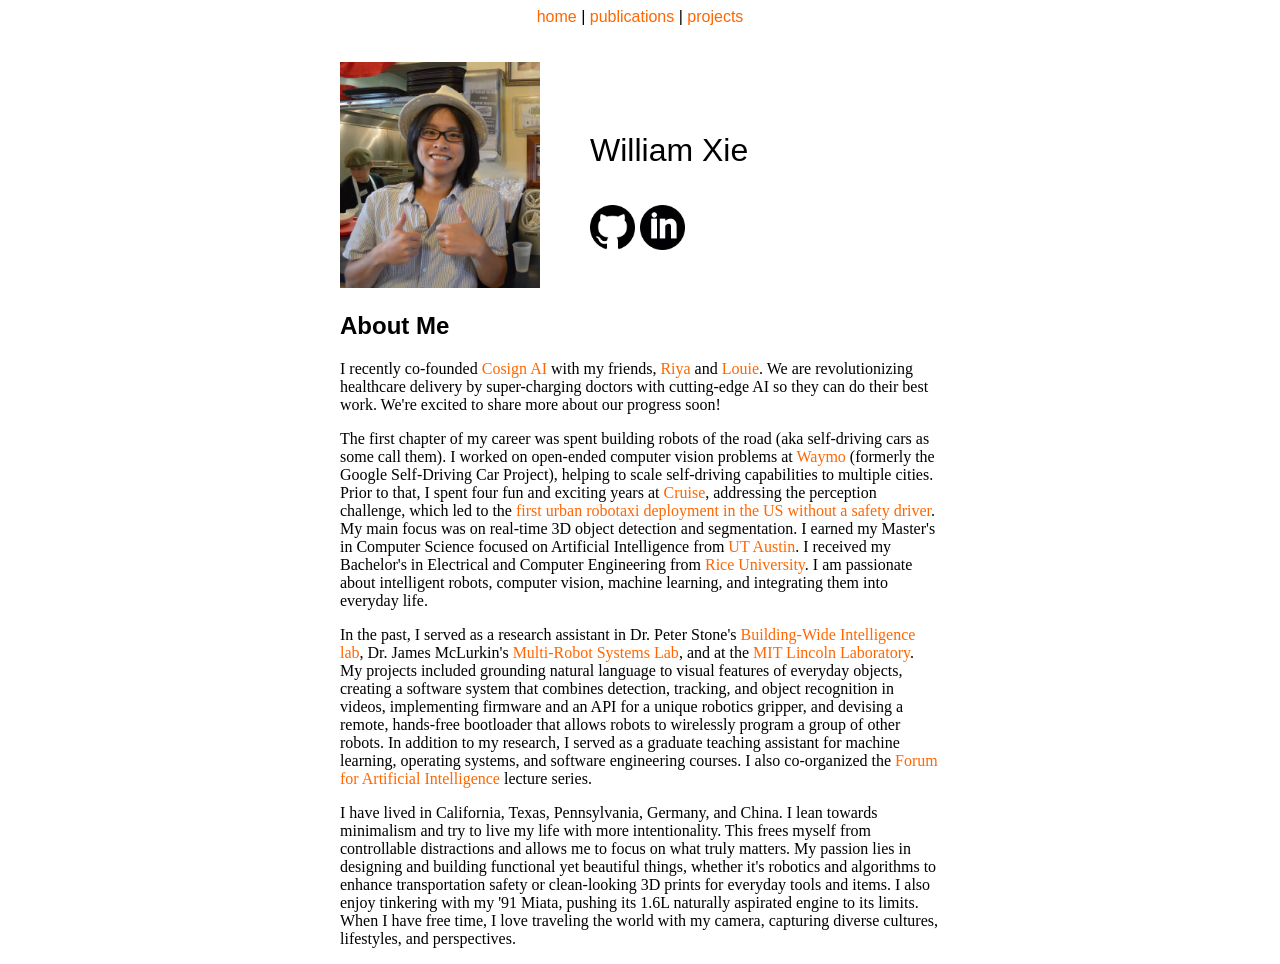
<file: index.html>
<!DOCTYPE html>
<html>

<head>
  <title>William Xie</title>
  <link href="style.css" rel="stylesheet" type="text/css">
  </link>
</head>

<body>

  <div class="navigation">
    <center><a href="index.html">home</a> | <a href="publications.html">publications</a> | <a
        href="projects.html">projects</a></center>
    <br />
    <br />
  </div>

  <div id="portrait">
    <img src="will.jpg" alt="portrait" width="200" />
  </div>

  <div id="info">
    <dl>
      <dt></dt>
      <br />
      <br />
      <br />
      <dt style="font-size:200%">William Xie</dt> <!-- h1? -->
      <br />
      <br />
      <dt><a href="https://github.com/willxie"><img src="icons/github.png" width="45" alt="Github" /></a>
        <a href="https://www.linkedin.com/in/willxie/"><img src="icons/linkedin.png" width="45" alt="Linkedin" /></a></dt>
    </dl>
  </div>
  <div id="about-me">
    <h2>About Me</h2>

    <p>
      I recently co-founded <a href="https://www.co-sign.ai/">Cosign AI</a> with my friends, <a
        href="https://www.linkedin.com/in/rf-professional/">Riya</a> and <a
        href="https://www.linkedin.com/in/louiecai/">Louie</a>. We are revolutionizing healthcare delivery by
      super-charging doctors with cutting-edge AI so they can do their best work. We're excited to share more about our
      progress soon!
    </p>
    <p>
      The first chapter of my career was spent building robots of the road (aka self-driving cars as some call them). I
      worked on open-ended computer vision problems at <a href="https://waymo.com/">Waymo</a> (formerly the Google
      Self-Driving Car Project), helping to scale self-driving capabilities to multiple cities. Prior to that, I spent
      four fun and exciting years at <a href="https://www.getcruise.com/">Cruise</a>, addressing the perception
      challenge, which led to the <a href="https://youtu.be/Pa6uCew5TWs">first urban robotaxi deployment in the US
        without a safety driver</a>. My main focus was on real-time 3D object detection and segmentation. I earned my
      Master's in Computer Science focused on Artificial Intelligence from <a href="http://www.cs.utexas.edu/">UT
        Austin</a>. I received my Bachelor's in Electrical and Computer Engineering from <a
        href="http://www.rice.edu/">Rice University</a>. I am passionate about intelligent robots, computer vision,
      machine learning, and integrating them into everyday life.
    </p>

    <p>In the past, I served as a research assistant in Dr. Peter Stone's <a
        href="https://www.cs.utexas.edu/~larg/bwi_web/">Building-Wide Intelligence lab</a>, Dr. James McLurkin's <a
        href="http://mrsl.rice.edu/">Multi-Robot Systems Lab</a>, and at the <a href="https://www.ll.mit.edu/">MIT
        Lincoln Laboratory</a>. My projects included grounding natural language to visual features of everyday objects,
      creating a software system that combines detection, tracking, and object recognition in videos, implementing
      firmware and an API for a unique robotics gripper, and devising a remote, hands-free bootloader that allows robots
      to wirelessly program a group of other robots. In addition to my research, I served as a graduate teaching
      assistant for machine learning, operating systems, and software engineering courses. I also co-organized the <a
        href="https://www.cs.utexas.edu/~ai-lab/fai/">Forum for Artificial Intelligence</a> lecture series.</p>


    <p>I have lived in California, Texas, Pennsylvania, Germany, and China. I lean towards minimalism and try to live my
      life with more intentionality. This frees myself from controllable distractions and allows me to focus on what
      truly matters. My passion lies in designing and building functional yet beautiful things, whether it's robotics
      and algorithms to enhance transportation safety or clean-looking 3D prints for everyday tools and items. I also
      enjoy tinkering with my '91 Miata, pushing its 1.6L naturally aspirated engine to its limits. When I have free
      time, I love traveling the world with my camera, capturing diverse cultures, lifestyles, and perspectives.</p>

    <div>

      <div id="footer">
      </div>

</body>

</html>
</file>
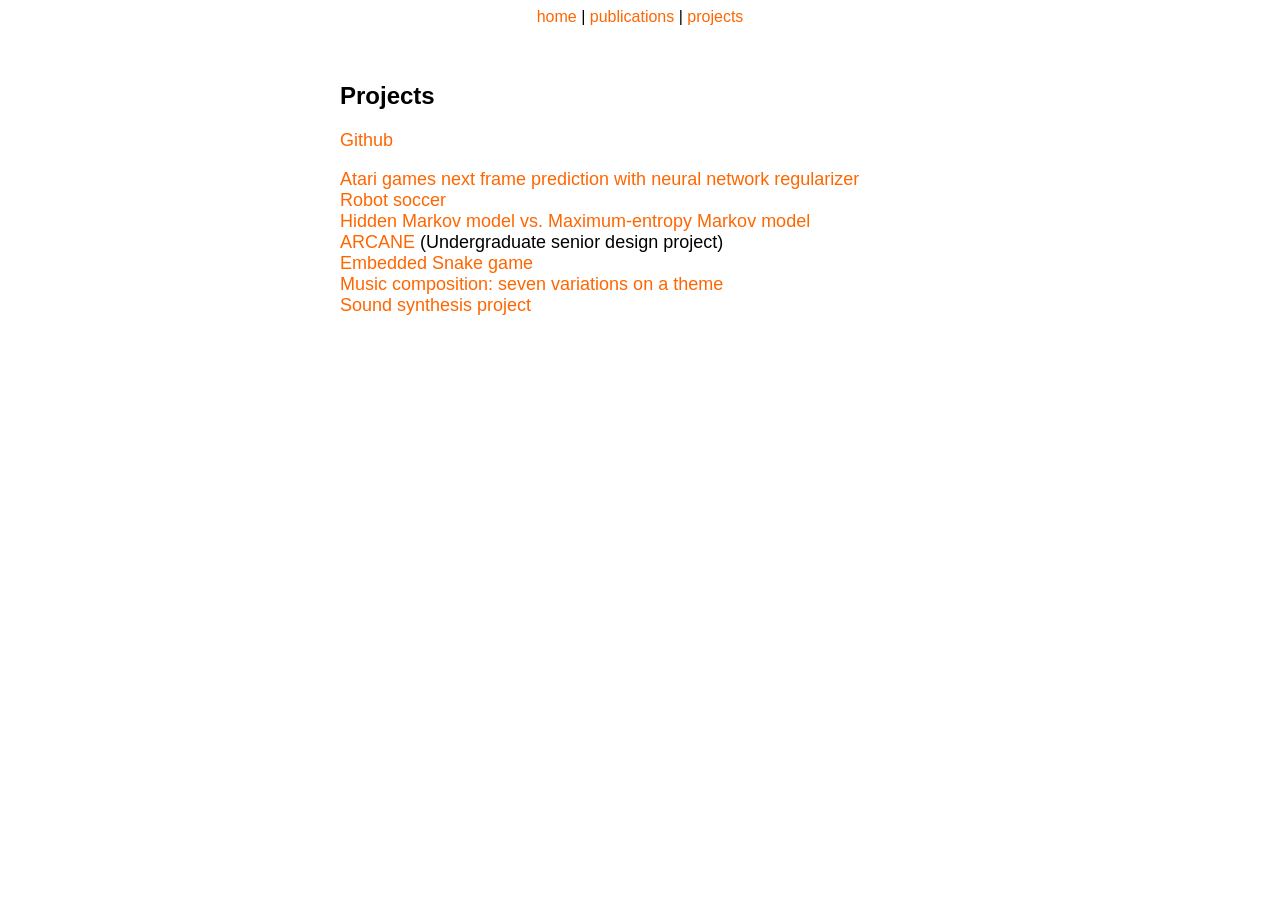
<file: projects.html>
<!DOCTYPE html>
<html>
<head>
  <title>William Xie's Projects</title>
  <link href="style.css" rel="stylesheet" type="text/css"></link>
</head>
<body>

<div class="navigation">
  <center><a href="index.html">home</a> | <a href="publications.html">publications</a>  | <a
  href="projects.html">projects</a></center>
  <br />
  <br />
</div>

<div id="projects">
  <h2>Projects</h2>
  <dl>
    <dt><a href="https://github.com/willxie">Github</a></dt>
    <br />
    <dt><a href="projects/atari.html">Atari games next frame prediction with neural network regularizer</a></dt>
    <dt><a href="projects/robot_soccer.html">Robot soccer</a></dt>
    <dt><a href="projects/hmm_vs_memm.html">Hidden Markov model vs. Maximum-entropy Markov model</a></dt>
    <dt><a href="projects/arcane.html">ARCANE</a> (Undergraduate senior design project)</dt>
    <dt><a href="projects/snake.html">Embedded Snake game</a></dt>
    <dt><a href="projects/composition.html">Music composition: seven variations on a theme</a></dt>
    <dt><a href="projects/sound.html">Sound synthesis project</a></dt>

  </dl>
</div>
</body>
</html>
</file>
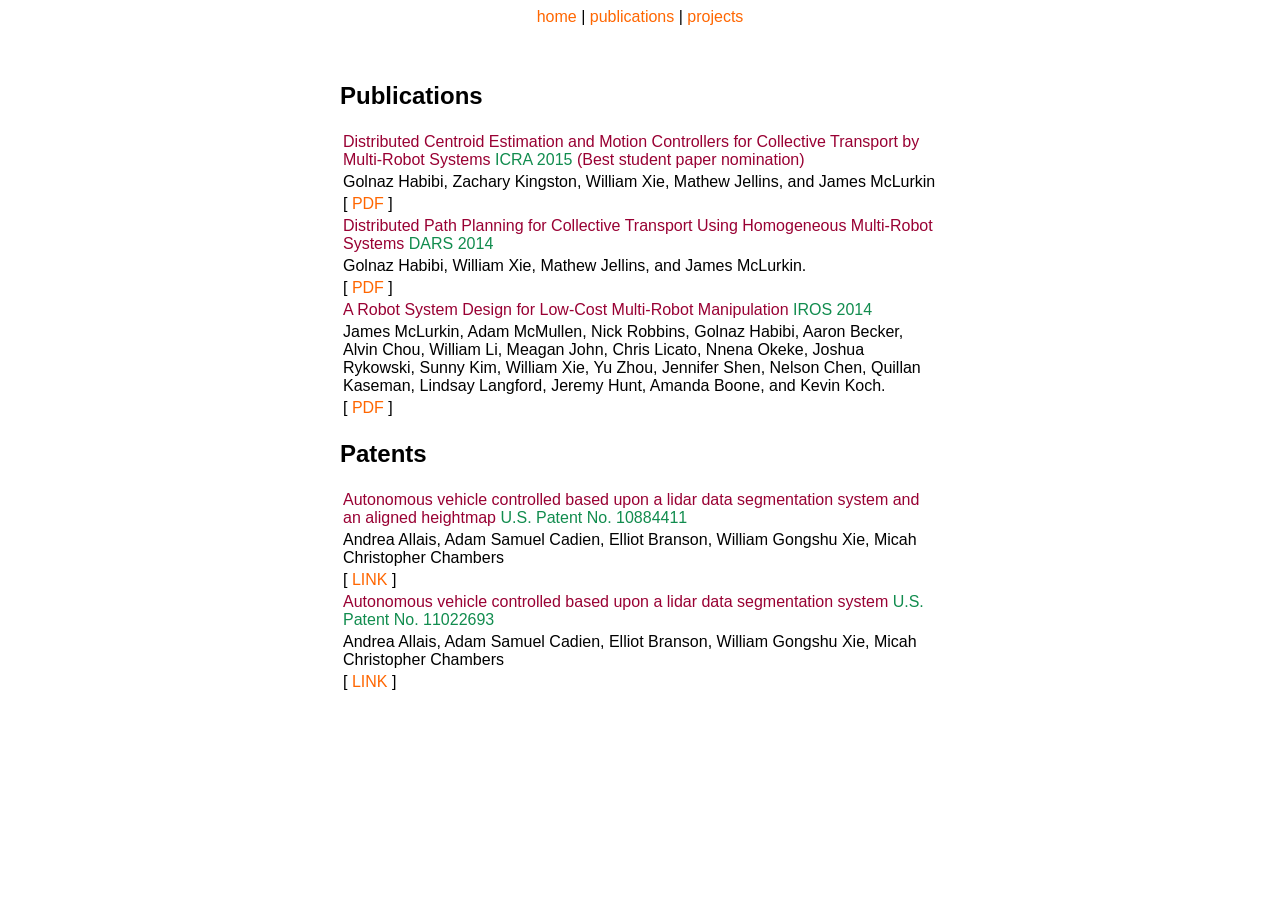
<file: publications.html>
<!DOCTYPE html>
<html>
<head>
  <title>William Xie's Publications</title>
  <link href="style.css" rel="stylesheet" type="text/css"></link>
</head>
<body>

<div class="navigation">
  <center><a href="index.html">home</a> | <a href="publications.html">publications</a>  | <a
  href="projects.html">projects</a></center>
  <br />
  <br />
</div>

<div id="publications">
  <h2>Publications</h2>
  <table>
    <tbody>
      <!--- -->
      <tr>
        <td class="paper-title">
          Distributed Centroid Estimation and Motion Controllers for Collective Transport by Multi-Robot Systems
          <a href="http://www.icra2015.org/">ICRA 2015</a>
          (Best student paper nomination)
        </td>
      </tr>
      <tr>
        <td class="paper-authors">
          Golnaz Habibi, Zachary Kingston, William Xie, Mathew Jellins, and James McLurkin
        </td>
      </tr>
      <tr>
        <td>
          [ <a href="papers/centroid.pdf">PDF</a> ]
        </td>
      </tr>

      <!--- -->
      <tr>
        <td class="paper-title">
          Distributed Path Planning for Collective Transport Using
          Homogeneous Multi-Robot Systems
          <a href="http://www.kros.org/dars2014/">DARS 2014</a>
        </td>
      </tr>
      <tr>
        <td class="paper-authors">
          Golnaz Habibi, William Xie, Mathew Jellins, and James
          McLurkin.
        </td>
      </tr>
      <tr>
        <td>
          [ <a href="papers/planning.pdf">PDF</a> ]
        </td>
      </tr>
      <!--- -->
      <tr>
        <td class="paper-title">
          A Robot System Design for Low-Cost Multi-Robot Manipulation
          <a href="http://www.iros2014.org/">IROS 2014</a>
        </td>
      </tr>
      <tr>
        <td class="paper-authors">
          James McLurkin, Adam McMullen, Nick Robbins, Golnaz Habibi, Aaron Becker, Alvin Chou, William Li, Meagan John, Chris Licato, Nnena Okeke, Joshua Rykowski, Sunny Kim, William Xie, Yu Zhou, Jennifer Shen, Nelson Chen, Quillan Kaseman, Lindsay Langford, Jeremy Hunt, Amanda Boone, and Kevin Koch.
        </td>
      </tr>
      <tr>
        <td>
          [ <a href="papers/rone.pdf">PDF</a> ]
        </td>
      </tr>

    </tbody>
  </table>
  <dl>


</div>
<div id="patents">
  <h2>Patents</h2>

  <table>
      <tbody>
      <tr>
          <!--- -->
          <td class="paper-title">
              Autonomous vehicle controlled based upon a lidar data segmentation system and an aligned heightmap
              <a href="https://patents.google.com/patent/US10884411B1/">U.S. Patent No. 10884411</a>
          </td>
      </tr>
      <tr>
          <td class="paper-authors">
              Andrea Allais, Adam Samuel Cadien, Elliot Branson, William Gongshu Xie, Micah Christopher Chambers
          </td>
      </tr>
      <tr>
          <td>
              [ <a href="https://patents.google.com/patent/US10884411B1/">LINK</a> ]
          </td>
      </tr>
      <tr>
          <!--- -->
          <td class="paper-title">
              Autonomous vehicle controlled based upon a lidar data segmentation system
              <a href="https://patents.justia.com/patent/11022693">U.S. Patent No. 11022693</a>
          </td>
      </tr>
      <tr>
          <td class="paper-authors">
              Andrea Allais, Adam Samuel Cadien, Elliot Branson, William Gongshu Xie, Micah Christopher Chambers
          </td>
      </tr>
      <tr>
          <td>
              [ <a href="https://patents.justia.com/patent/11022693">LINK</a> ]
          </td>
      </tr>
      </tbody>
  </table>

</div>

</body>
</html>
</file>
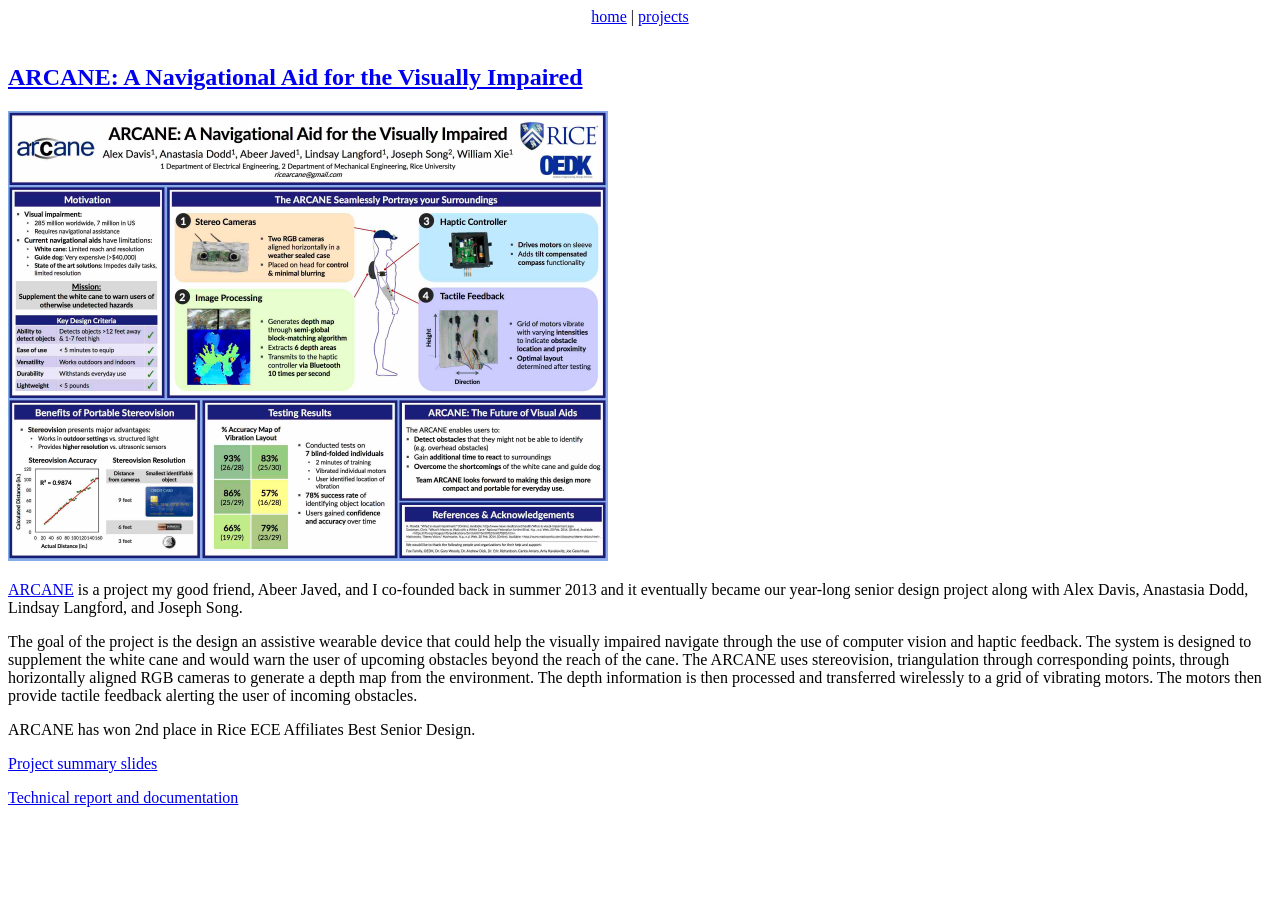
<file: projects/arcane.html>
<!DOCTYPE html>
<html>
<head>
  <title>ARCANE</title>
  <link href="style.css" rel="stylesheet" type="text/css"></link>
</head>
<body>
<div class="navigation">
  <center><a href="index.html">home</a> | <a
  href="projects.html">projects</a></center>
  <br />
</div>
<div id="snake">
  <h2><a href="http://oedk.rice.edu/Sys/PublicProfile/10937958">ARCANE: A Navigational Aid for the Visually Impaired</a></h2>
  <p><a href="arcane/poster.pdf"><img src="arcane/poster.jpg" alt="poster" style="width:600px;"></a></p>

  <p><a href="http://oedk.rice.edu/Sys/PublicProfile/10937958">ARCANE</a> is a project my good friend, Abeer Javed, and I co-founded back in summer 2013 and it eventually became our year-long senior design project along with Alex Davis, Anastasia Dodd, Lindsay Langford, and Joseph Song.
  </p>

  <p>The goal of the project is the design an assistive wearable device that could help the visually impaired navigate through the use of computer vision and haptic feedback. The system is designed to supplement the white cane and would warn the user of upcoming obstacles beyond the reach of the cane. The ARCANE uses stereovision, triangulation through corresponding points, through horizontally aligned RGB cameras to generate a depth map from the environment. The depth information is then processed and transferred wirelessly to a grid of vibrating motors. The motors then provide tactile feedback alerting the user of incoming obstacles.</p>

  <p>ARCANE has won 2nd place in Rice ECE Affiliates Best Senior Design.</p>

  <p><a href="arcane/presentation.pdf">Project summary slides</a></p>
  <p><a href="arcane/report.pdf">Technical report and documentation</a></p>


</div>
</body>
</html>
</file>
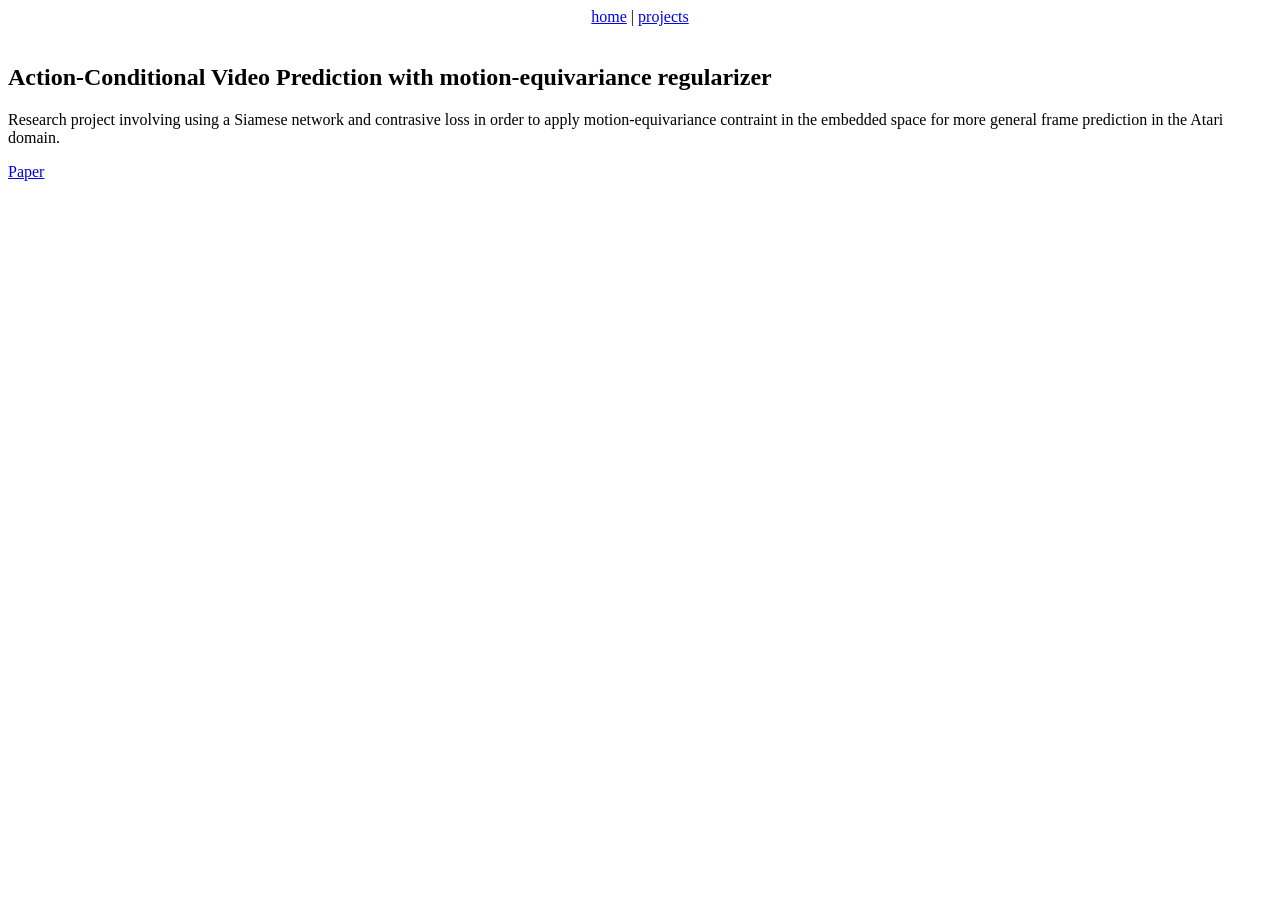
<file: projects/atari.html>
<!DOCTYPE html>
<html>
<head>
  <title>Robot soccer penalty kick tournament </title>
  <link href="style.css" rel="stylesheet" type="text/css"></link>
</head>
<body>

<div class="navigation">
  <center><a href="index.html">home</a> | <a
  href="projects.html">projects</a></center>
  <br />
</div>

<div id="atari">
  <h2>Action-Conditional Video Prediction with motion-equivariance regularizer</h2>
  <p>
    Research project involving using a Siamese network and contrasive loss in order to apply motion-equivariance contraint in the embedded space for more general frame prediction in the Atari domain.</p>

  <p>
    <a href="atari.pdf">Paper</a>
  </p>

  <br />

  <p>
    <iframe width="560" height="315" src="https://www.youtube.com/embed/SApB-rWibhg" frameborder="0" allowfullscreen></iframe>
  </p>

  <p>
    <iframe width="560" height="315" src="https://www.youtube.com/embed/-DYt_G0GJBE" frameborder="0" allowfullscreen></iframe>
  </p>
</div>
</body>
</html>
</file>
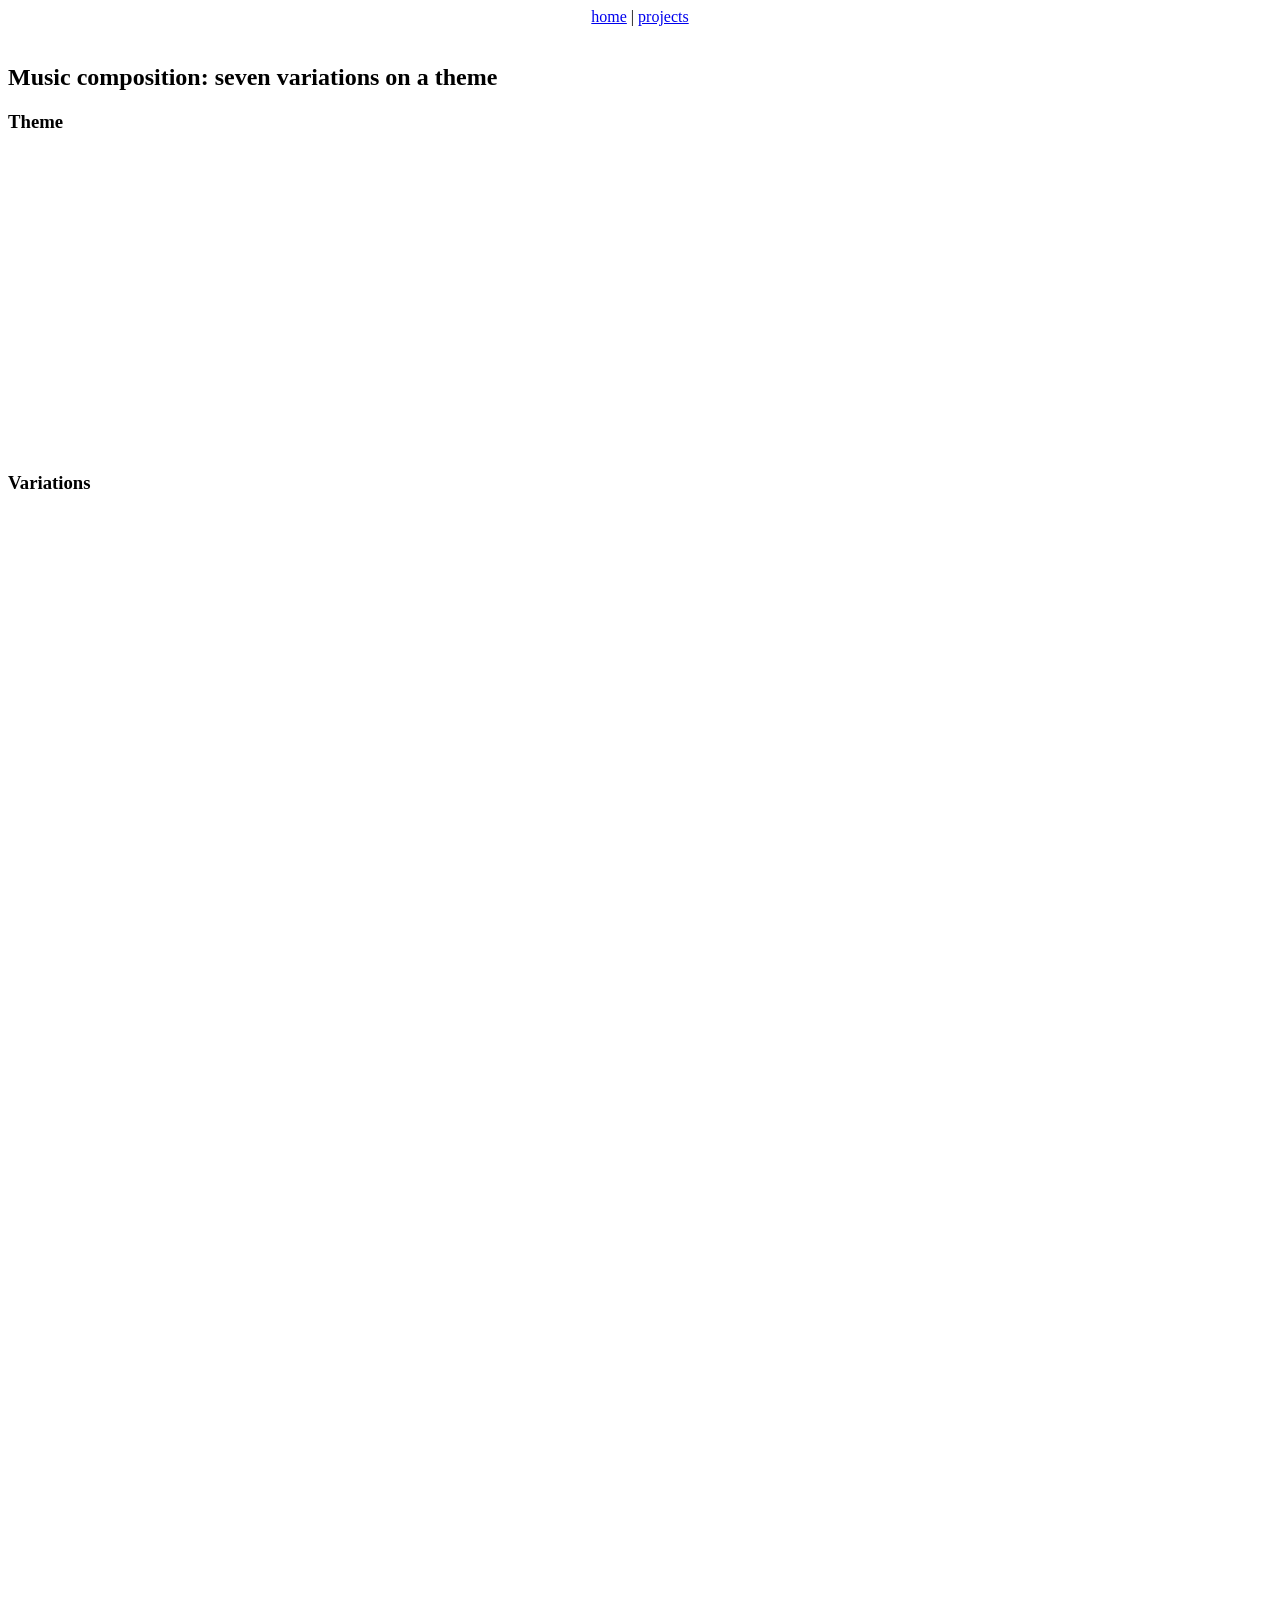
<file: projects/composition.html>
<!DOCTYPE html>
<html>
<head>
  <title>Composition</title>
  <link href="style.css" rel="stylesheet" type="text/css"></link>
</head>
<body>

<div class="navigation">
  <center><a href="index.html">home</a> | <a
  href="projects.html">projects</a></center>
  <br />
</div>

  <div id="composition">
    <h2>Music composition: seven variations on a theme</h2>
    <h3>Theme</h3>
    <iframe frameborder="0" width="640" height="298" src="https://www.noteflight.com/embed/586f14b3c56bc1136089bc916a7c20c5291a1ff6?scale=1"></iframe>
    <h3>Variations</h3>
    <iframe frameborder="0" width="640" height="298" src="https://www.noteflight.com/embed/005f74e34fab2579c226711228425007975a53af?scale=1"></iframe>
    <iframe frameborder="0" width="640" height="298" src="https://www.noteflight.com/embed/42dde2d76a458208ec70590cf8453d96d0cf064c?scale=1"></iframe>
    <iframe frameborder="0" width="640" height="298" src="https://www.noteflight.com/embed/25c526b8824c5340c31d62f94f8a964d4442df5f?scale=1"></iframe>
    <iframe frameborder="0" width="640" height="298" src="https://www.noteflight.com/embed/801a3b15b69db8766ec977a6c07df6c8770fd9a5?scale=1"></iframe>
    <iframe frameborder="0" width="640" height="298" src="https://www.noteflight.com/embed/d3cde88e3e535a2ea2d2a380340c40f06af54793?scale=1"></iframe>
    <iframe frameborder="0" width="640" height="298" src="https://www.noteflight.com/embed/4cbdc091f2fce41d74f83f5513e12981e4de5164?scale=1"></iframe>
    <iframe frameborder="0" width="640" height="298" src="https://www.noteflight.com/embed/9d53b6cb250c5531654b80ca86b15b1129b7bdea?scale=1"></iframe>

  </div>
</body>
</html>
</file>
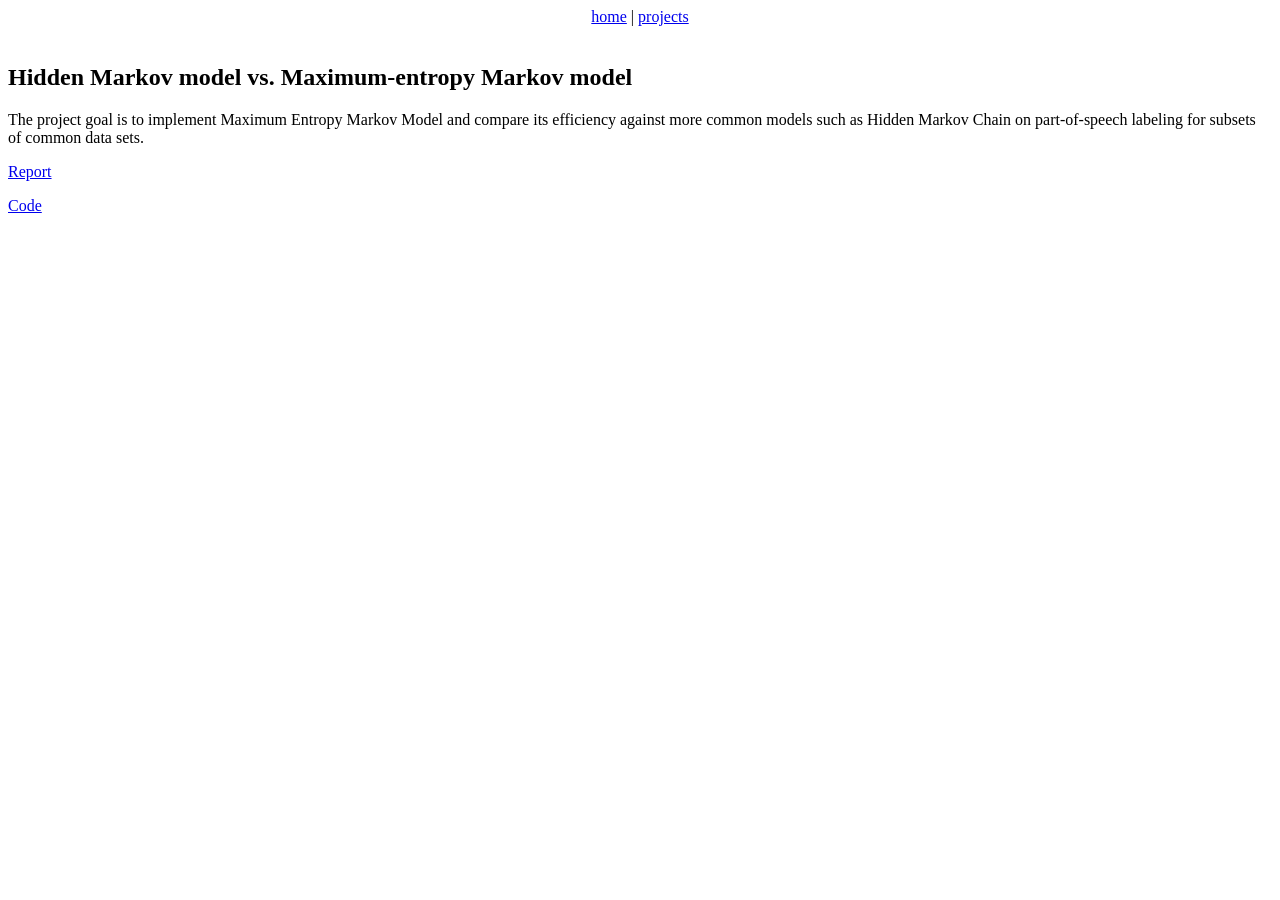
<file: projects/hmm_vs_memm.html>
<!DOCTYPE html>
<html>
<head>
  <title>Robot soccer penalty kick tournament </title>
  <link href="style.css" rel="stylesheet" type="text/css"></link>
</head>
<body>

<div class="navigation">
  <center><a href="index.html">home</a> | <a
  href="projects.html">projects</a></center>
  <br />
</div>

<div id="snake">
  <h2>Hidden Markov model vs. Maximum-entropy Markov model</h2>
  <p>
    The project goal is to implement Maximum Entropy Markov Model and compare its efficiency against more common models such as Hidden Markov Chain on part-of-speech labeling for subsets of common data sets.

  </p>

  <p>
    <a href="https://github.com/willxie/hmm_vs_memm/blob/master/final_report.pdf">Report</a>
  </p>
  <p>
    <a href="https://github.com/willxie/hmm_vs_memm">Code</a>
  </p>

</div>
</body>
</html>
</file>
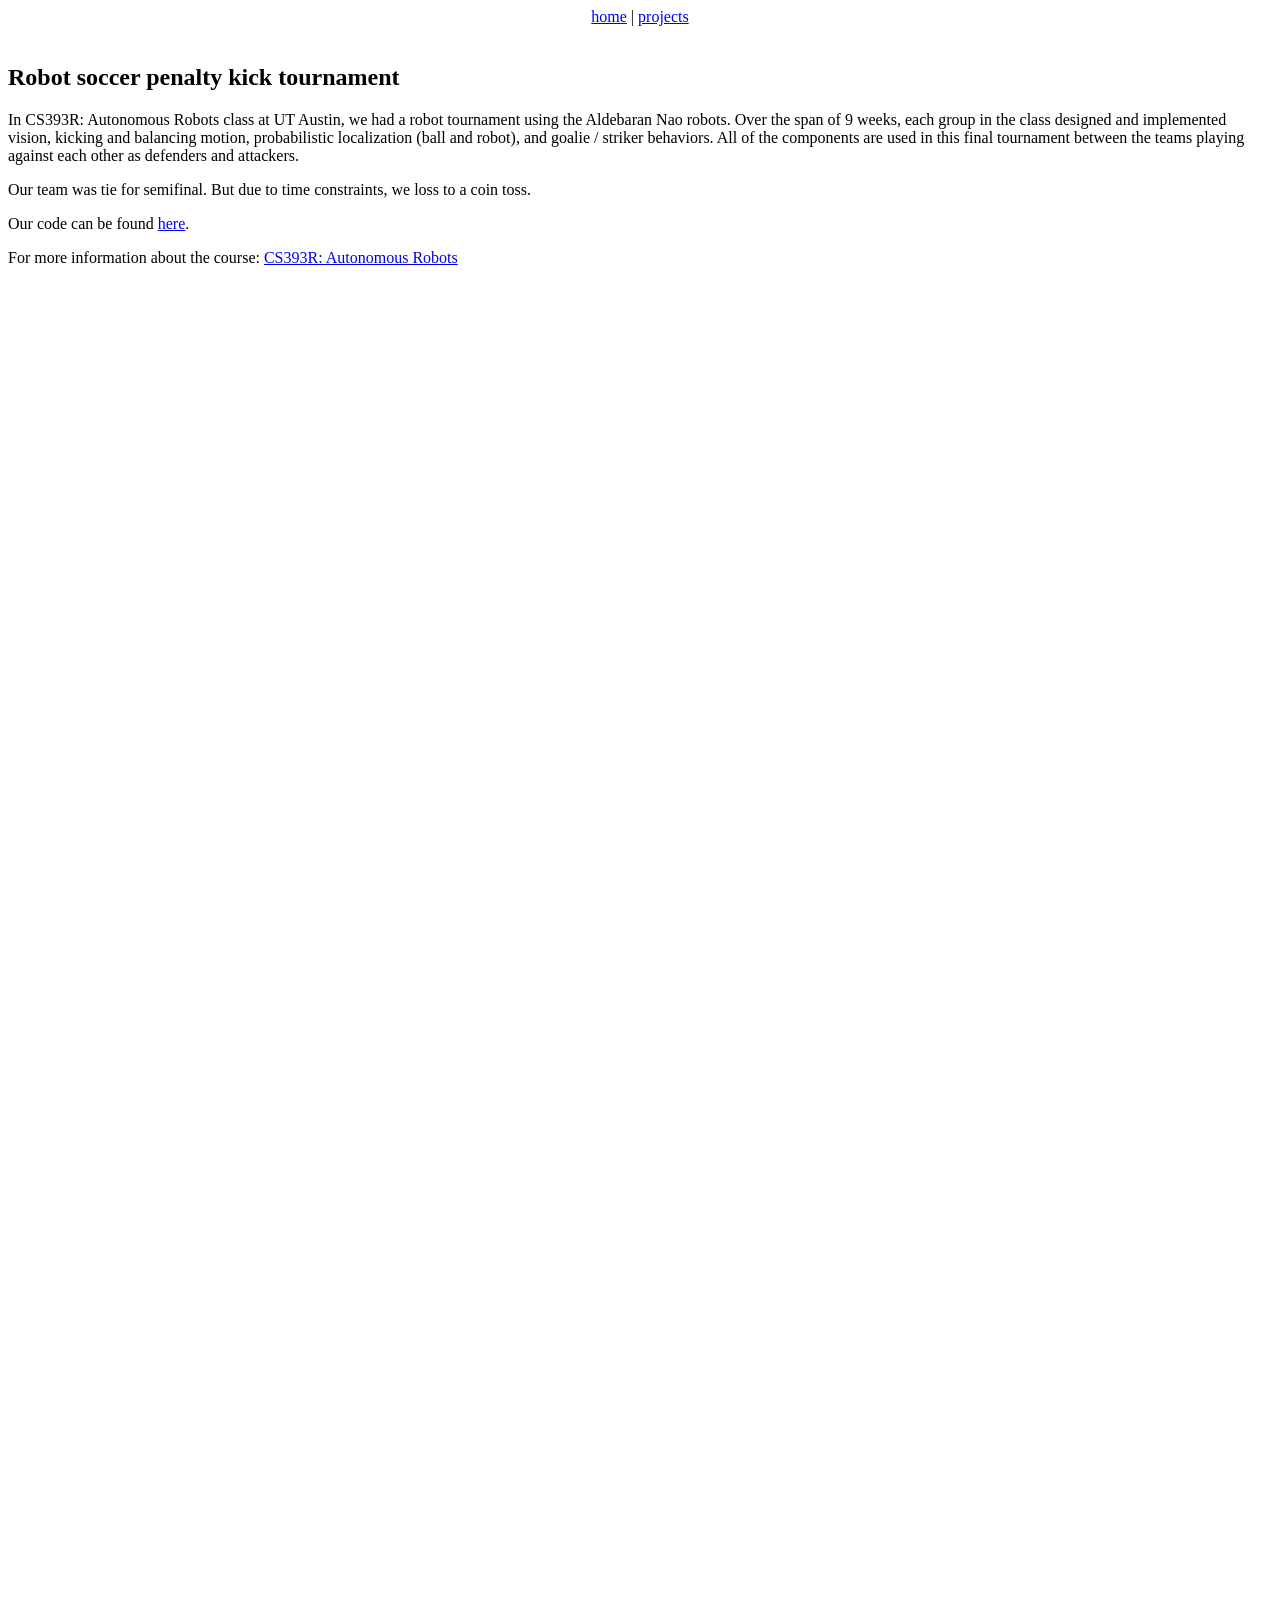
<file: projects/robot_soccer.html>
<!DOCTYPE html>
<html>
<head>
  <title>Robot soccer penalty kick tournament </title>
  <link href="style.css" rel="stylesheet" type="text/css"></link>
</head>
<body>

<div class="navigation">
  <center><a href="index.html">home</a> | <a
  href="projects.html">projects</a></center>
  <br />
</div>

<div id="robot">
  <h2>Robot soccer penalty kick tournament </h2>
  <p>
    In CS393R: Autonomous Robots class at UT Austin, we had a robot tournament using the Aldebaran Nao robots. Over the span of 9 weeks, each group in the class designed and implemented vision, kicking and balancing motion, probabilistic localization (ball and robot), and goalie / striker behaviors. All of the components are used in this final tournament between the teams playing against each other as defenders and attackers.</p>

  <p>
    Our team was tie for semifinal. But due to time constraints, we loss to a coin toss.
  </p>

  <p>
    Our code can be found <a href="https://github.com/willxie/GeneParmesan">here</a>.
  </p>

  <p>
    For more information about the course:
    <a href="https://www.cs.utexas.edu/~pstone/Courses/393Rfall15/index.html">CS393R: Autonomous Robots</a>
  </p>
  <p>
    <iframe width="560" height="315" src="https://www.youtube.com/embed/02BadLlCqMM" frameborder="0" allowfullscreen></iframe>
  </p>

  <p>
    <iframe width="560" height="315" src="https://www.youtube.com/embed/FwKFz1z6YrA" frameborder="0" allowfullscreen></iframe>
  </p>

  <p>
    <iframe width="560" height="315" src="https://www.youtube.com/embed/Ouqt5sJAjbk" frameborder="0" allowfullscreen></iframe>
  </p>

  <p>
    <iframe width="560" height="315" src="https://www.youtube.com/embed/Mw1raCpFMto" frameborder="0" allowfullscreen></iframe>
  </p>

</div>
</body>
</html>
</file>
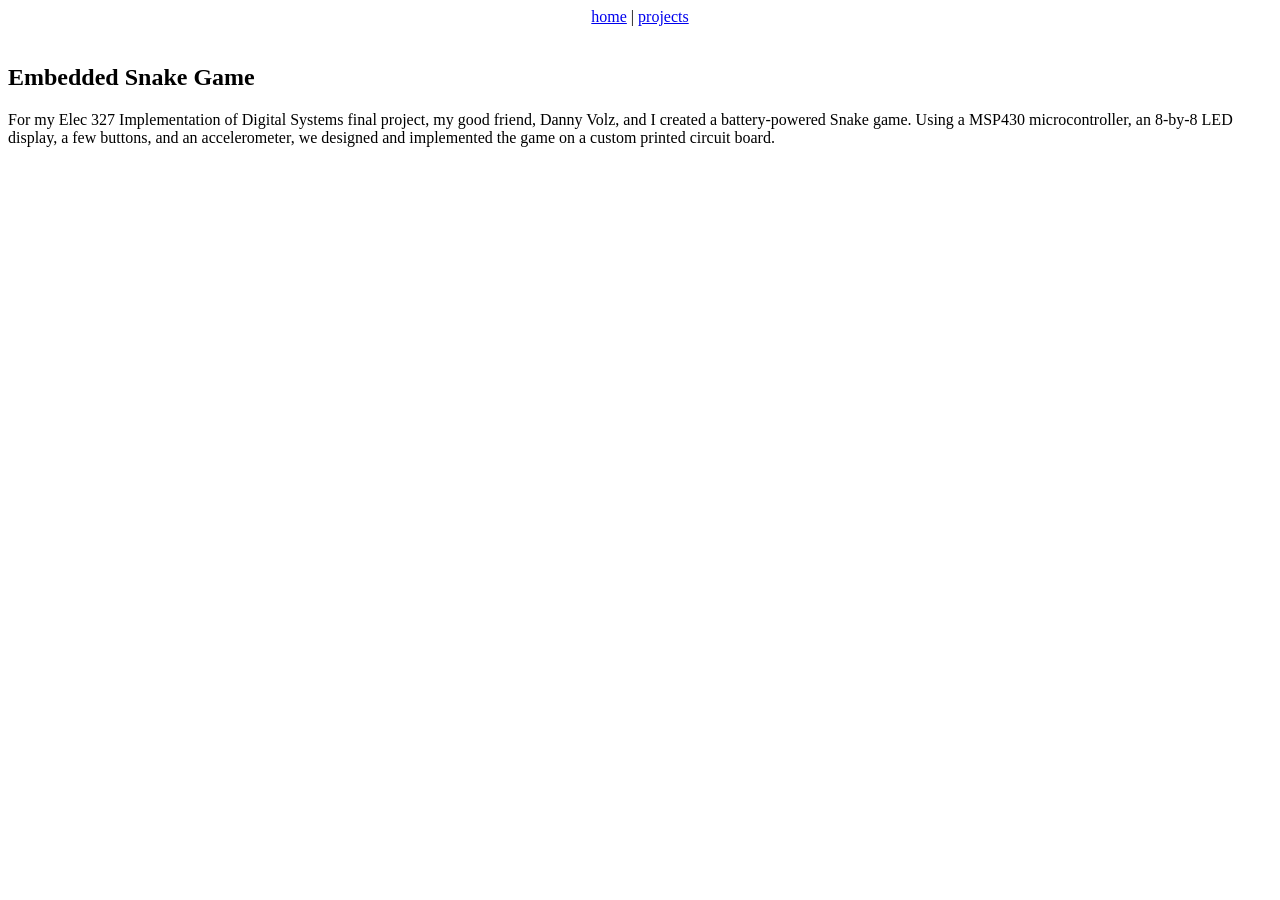
<file: projects/snake.html>
<!DOCTYPE html>
<html>
<head>
  <title>Snake Game</title>
  <link href="style.css" rel="stylesheet" type="text/css"></link>
</head>
<body>

<div class="navigation">
  <center><a href="index.html">home</a> | <a
  href="projects.html">projects</a></center>
  <br />
</div>

<div id="snake">
  <h2>Embedded Snake Game</h2>
  <p>For my Elec 327 Implementation of Digital Systems final project,
  my good friend, Danny Volz, and I created a battery-powered Snake
  game. Using a MSP430 microcontroller, an 8-by-8 LED display, a few
  buttons, and an accelerometer, we designed and implemented the game
  on a custom printed circuit board. </p>
  <p><iframe title="YouTube video player"
  src="http://www.youtube.com/embed/AXbhirc-Jwo?rel=0" width="560"
  height="315" frameborder="0"></iframe></p>

</div>
</body>
</html>
</file>
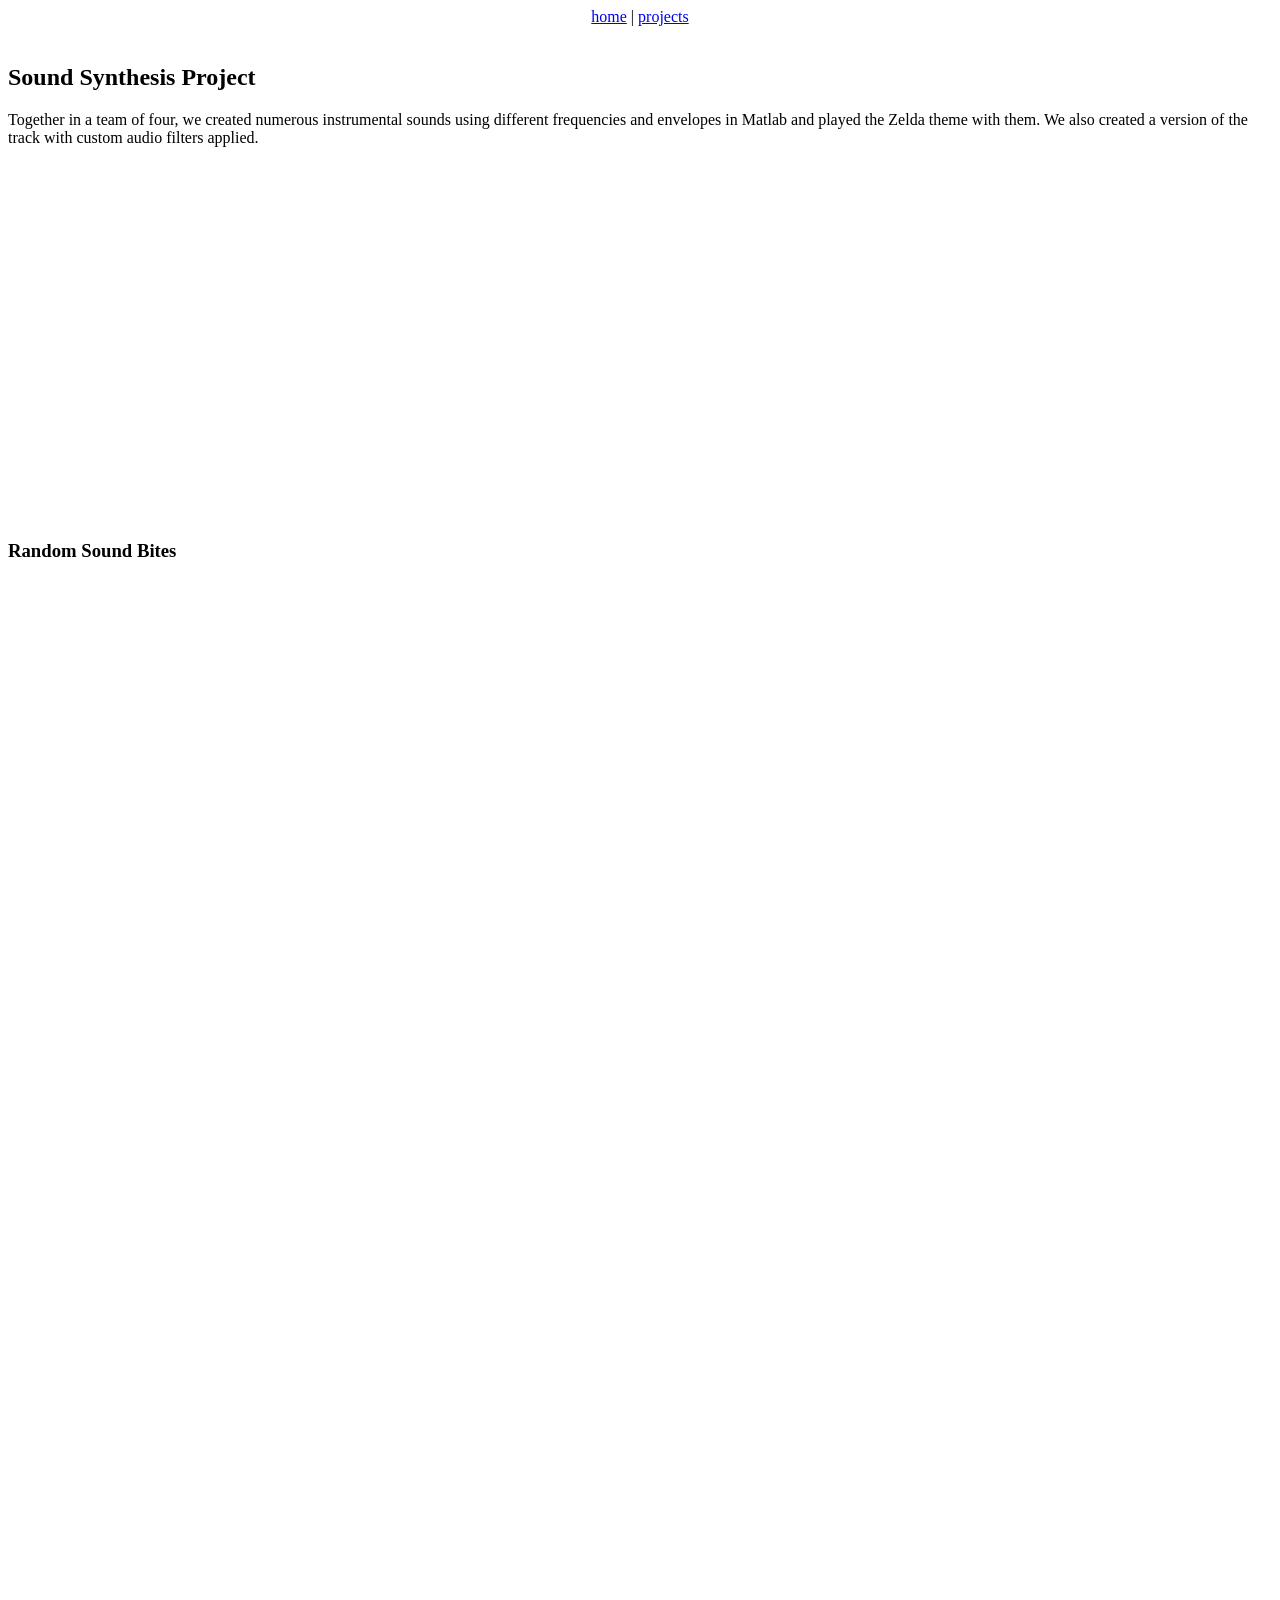
<file: projects/sound.html>
<!DOCTYPE html>
<html>
<head>
  <title>Sound Synthesis Project</title>
  <link href="style.css" rel="stylesheet" type="text/css"></link>
</head>
<body>

<div class="navigation">
  <center><a href="index.html">home</a> | <a
  href="projects.html">projects</a></center>
  <br />
</div>

<div id="sound">
  <h2>Sound Synthesis Project</h2>
  <p>Together in a team of four, we created numerous instrumental
  sounds using different frequencies and envelopes in Matlab
  and played the Zelda theme with them. We also created a version of
  the track with custom audio filters applied.</p>
  <iframe width="100%" height="166" scrolling="no" frameborder="no" src="http://w.soundcloud.com/player/?url=http%3A%2F%2Fapi.soundcloud.com%2Ftracks%2F69738163&show_artwork=true"></iframe>
  <iframe width="100%" height="166" scrolling="no" frameborder="no" src="http://w.soundcloud.com/player/?url=http%3A%2F%2Fapi.soundcloud.com%2Ftracks%2F69738294&show_artwork=true"></iframe>
  <br /><br />

  <h3>Random Sound Bites</h3>
  <iframe width="100%" height="166" scrolling="no" frameborder="no" src="http://w.soundcloud.com/player/?url=http%3A%2F%2Fapi.soundcloud.com%2Ftracks%2F61257005%3Fsecret_token%3Ds-Tisli&show_artwork=true&secret_url=true"></iframe>
  <iframe width="100%" height="166" scrolling="no" frameborder="no" src="http://w.soundcloud.com/player/?url=http%3A%2F%2Fapi.soundcloud.com%2Ftracks%2F61256975%3Fsecret_token%3Ds-DFHMr&show_artwork=true&secret_url=true"></iframe>
  <iframe width="100%" height="166" scrolling="no" frameborder="no" src="http://w.soundcloud.com/player/?url=http%3A%2F%2Fapi.soundcloud.com%2Ftracks%2F61256945%3Fsecret_token%3Ds-09Hsb&show_artwork=true&secret_url=true"></iframe>
  <iframe width="100%" height="166" scrolling="no" frameborder="no" src="http://w.soundcloud.com/player/?url=http%3A%2F%2Fapi.soundcloud.com%2Ftracks%2F59407755%3Fsecret_token%3Ds-2Qyb7&show_artwork=true&secret_url=true"></iframe>
  <iframe width="100%" height="166" scrolling="no" frameborder="no" src="http://w.soundcloud.com/player/?url=http%3A%2F%2Fapi.soundcloud.com%2Ftracks%2F59408184%3Fsecret_token%3Ds-t7qqo&show_artwork=true&secret_url=true"></iframe>
  <iframe width="100%" height="166" scrolling="no" frameborder="no"
src="http://w.soundcloud.com/player/?url=http%3A%2F%2Fapi.soundcloud.com%2Ftracks%2F59408369%3Fsecret_token%3Ds-hpJHZ&show_artwork=true&secret_url=true"></iframe>
  <iframe width="100%" height="166" scrolling="no" frameborder="no" src="http://w.soundcloud.com/player/?url=http%3A%2F%2Fapi.soundcloud.com%2Ftracks%2F61257385%3Fsecret_token%3Ds-hCwIV&show_artwork=true&secret_url=true"></iframe>
</div>
</body>
</html>
</file>
<file: style.css>
@import url("https://www.weber.edu/prebuilt/importfonts.css");

p
{
    font-family: "Adobe Caslon Pro", "Hoefler Text", Georgia, Garamond, Times, serif;
//    font-size: 15px;
//    line-height: 25px;
}

body
{
    margin-left:auto;
    margin-right:auto;
    width:600px;
    font-family: Helvetica,sans-serif;
    font-size: 12pt;
}

h2
{
    font-family: 'tradegothicltcom-bd2', sans-serif;
}

dl dt
{
    font-family: Helvetica, sans-serif;
//    font-family: "Adobe Caslon Pro", "Hoefler Text", Georgia, Garamond, Times, serif;
//    font-weight:bold;
    font-size:18px;
}

/* unvisited link */
a:link {
    color: #FF6600;
    text-decoration: none;
}

/* visited link */
a:visited {
    color: #FF6600;
    text-decoration: none;
}

/* mouse over link */
a:hover {
    color: 	#FF6600;
    text-decoration: underline;
}

/* selected link */
a:active {
    color: 	#FF6600;
    text-decoration: underline;
}

#info
{
    width:350px;
    float:right;
}

#portrait
{

    float:left;
}

#about-me
{
    float:left;
}

.navigation
{
    font-family: Helvetica, sans-serif;
}

.paper-title
{
    color: #903;
}


.paper-title a
{
    color: #118C4E;
}

/*
dl dt {
    background:#5f9be3;
    color:#fff;
    float:left;
    font-weight:bold;
    margin-right:10px;
    padding:5px;
    width:100px;
}
*/
</file>
<file: projects/style.css>
../style.css
</file>
